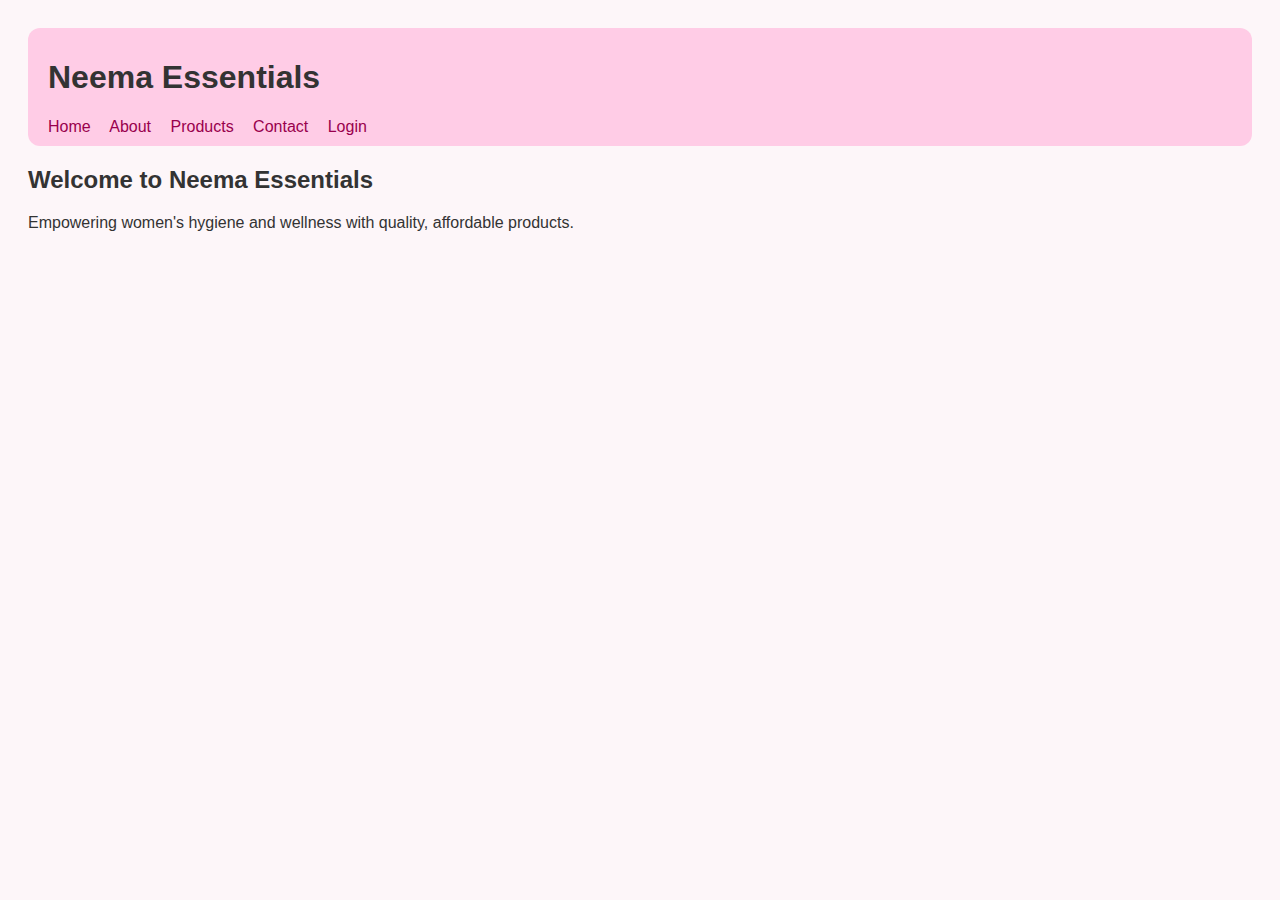
<file: index.html>
<!DOCTYPE html>
<html lang="en">
<head>
    <meta charset="UTF-8">
    <meta name="viewport" content="width=device-width, initial-scale=1.0">
    <title>Neema Essentials</title>
    <link rel="stylesheet" href="style.css">
</head>
<body>
    <header>
        <h1>Neema Essentials</h1>
        <nav>
            <a href="index.html">Home</a>
            <a href="about.html">About</a>
            <a href="products.html">Products</a>
            <a href="contact.html">Contact</a>
            <a href="login.html">Login</a>
        </nav>
    </header>
    <main>
        <h2>Welcome to Neema Essentials</h2>
        <p>Empowering women's hygiene and wellness with quality, affordable products.</p>
    </main>
</body>
</html>
</file>
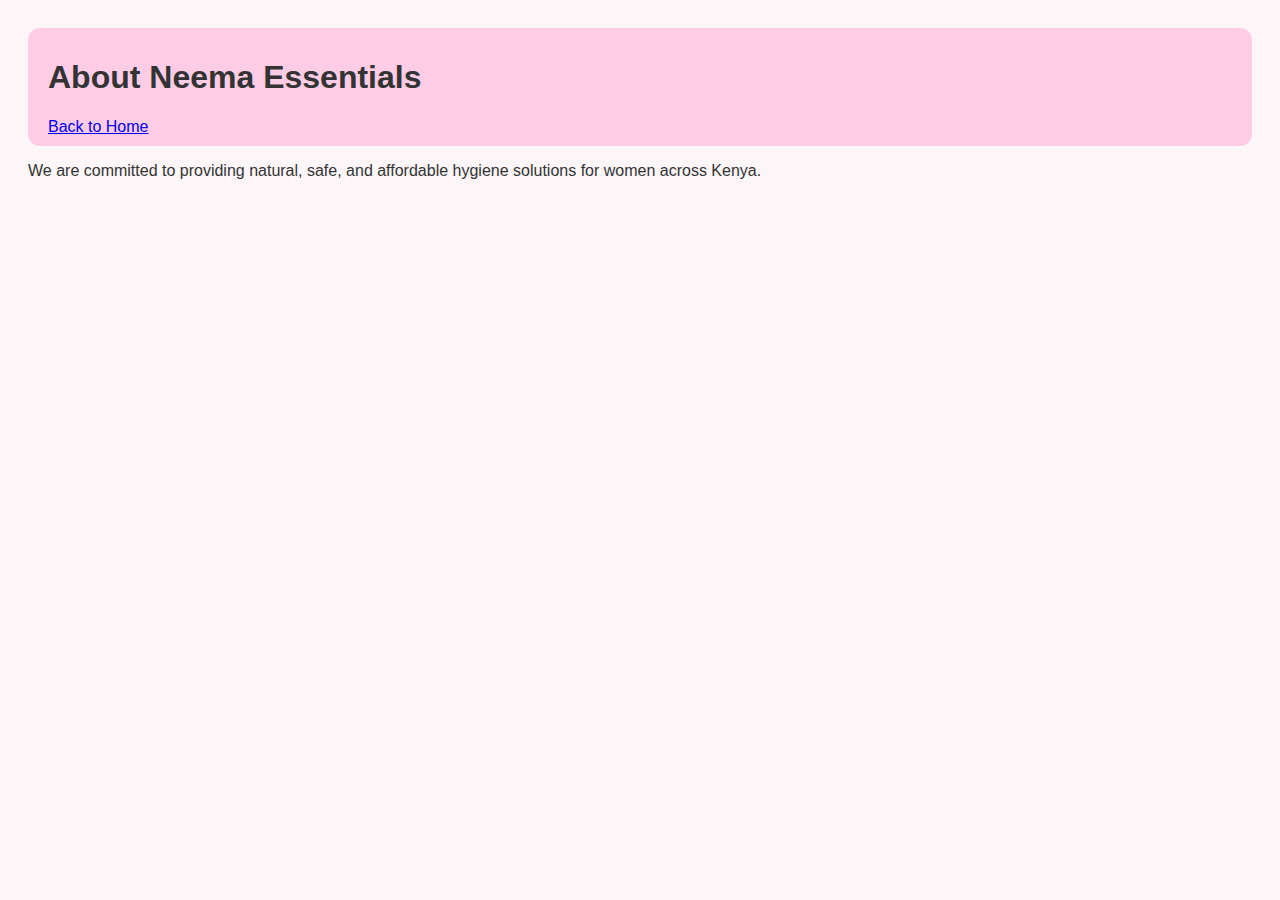
<file: about.html>
<!DOCTYPE html>
<html lang="en">
<head><meta charset="UTF-8"><meta name="viewport" content="width=device-width, initial-scale=1.0">
    <title>About - Neema Essentials</title><link rel="stylesheet" href="style.css"></head>
<body>
    <header><h1>About Neema Essentials</h1><a href="index.html">Back to Home</a></header>
    <main>
        <p>We are committed to providing natural, safe, and affordable hygiene solutions for women across Kenya.</p>
    </main>
</body>
</html>
</file>
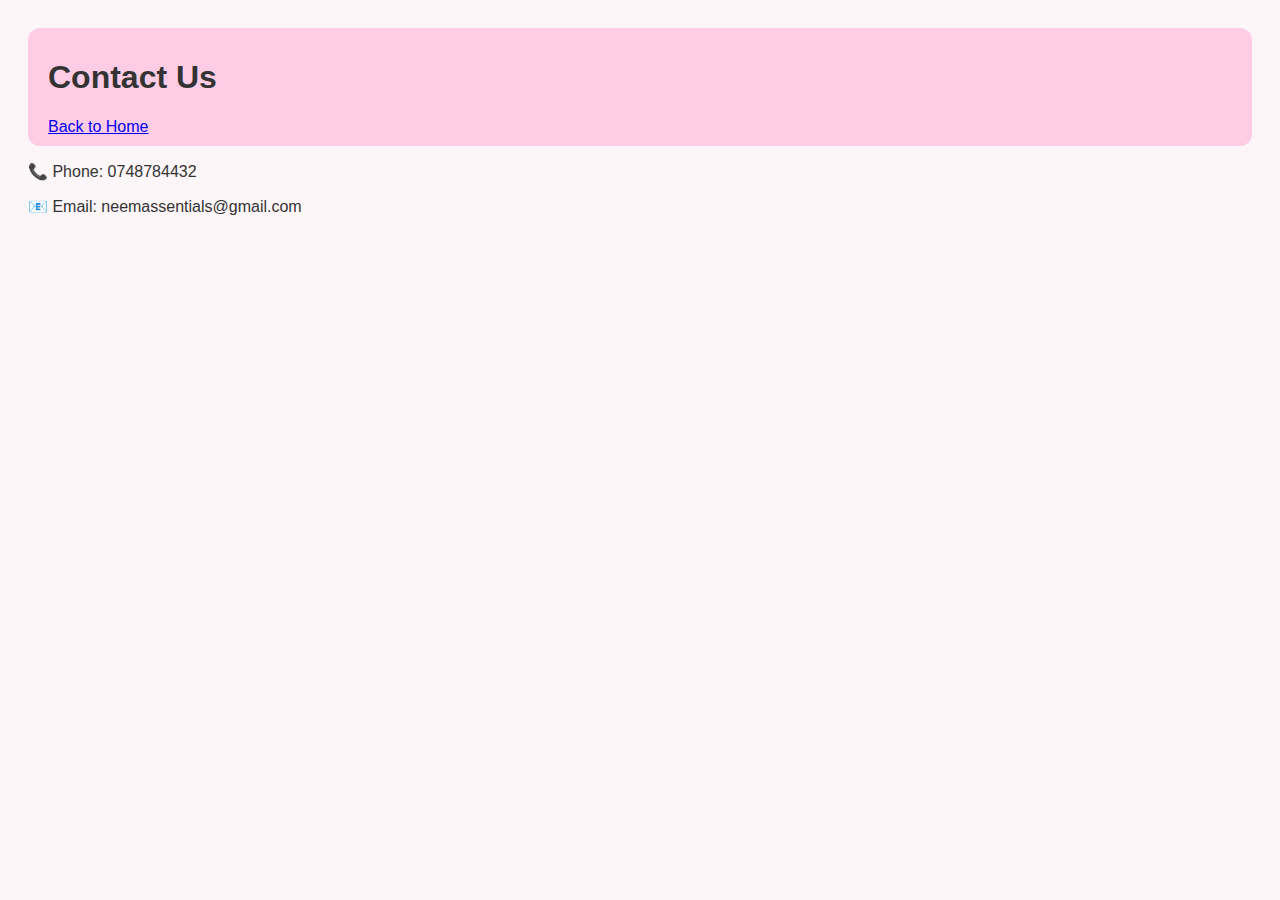
<file: contact.html>
<!DOCTYPE html>
<html lang="en">
<head><meta charset="UTF-8"><meta name="viewport" content="width=device-width, initial-scale=1.0">
    <title>Contact - Neema Essentials</title><link rel="stylesheet" href="style.css"></head>
<body>
    <header><h1>Contact Us</h1><a href="index.html">Back to Home</a></header>
    <main>
        <p>📞 Phone: 0748784432</p>
        <p>📧 Email: neemassentials@gmail.com</p>
    </main>
</body>
</html>
</file>
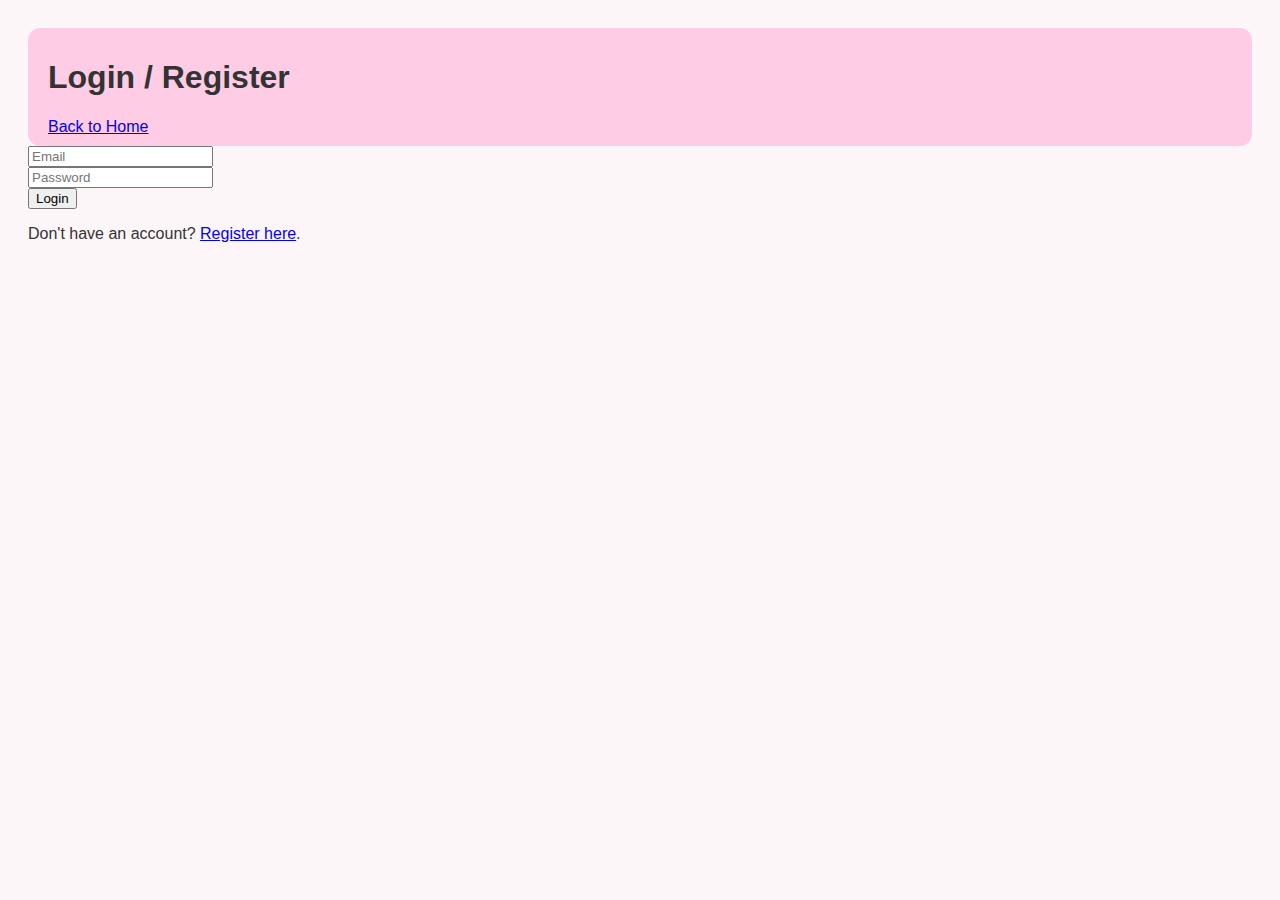
<file: login.html>
<!DOCTYPE html>
<html lang="en">
<head><meta charset="UTF-8"><meta name="viewport" content="width=device-width, initial-scale=1.0">
    <title>Login/Register - Neema Essentials</title><link rel="stylesheet" href="style.css"></head>
<body>
    <header><h1>Login / Register</h1><a href="index.html">Back to Home</a></header>
    <main>
        <form>
            <input type="email" placeholder="Email" required><br>
            <input type="password" placeholder="Password" required><br>
            <button type="submit">Login</button>
        </form>
        <p>Don't have an account? <a href="#">Register here</a>.</p>
    </main>
</body>
</html>
</file>
<file: style.css>
body { font-family: Arial, sans-serif; background-color: #fdf6f9; color: #333; padding: 20px; }
header { background: #ffcce6; padding: 10px 20px; border-radius: 12px; }
nav a { margin-right: 15px; color: #99004d; text-decoration: none; }
.product { display: inline-block; width: 200px; margin: 10px; padding: 10px; border: 1px solid #eee; border-radius: 10px; background: #fff; }
.product img { width: 100%; height: auto; border-radius: 8px; }
</file>
